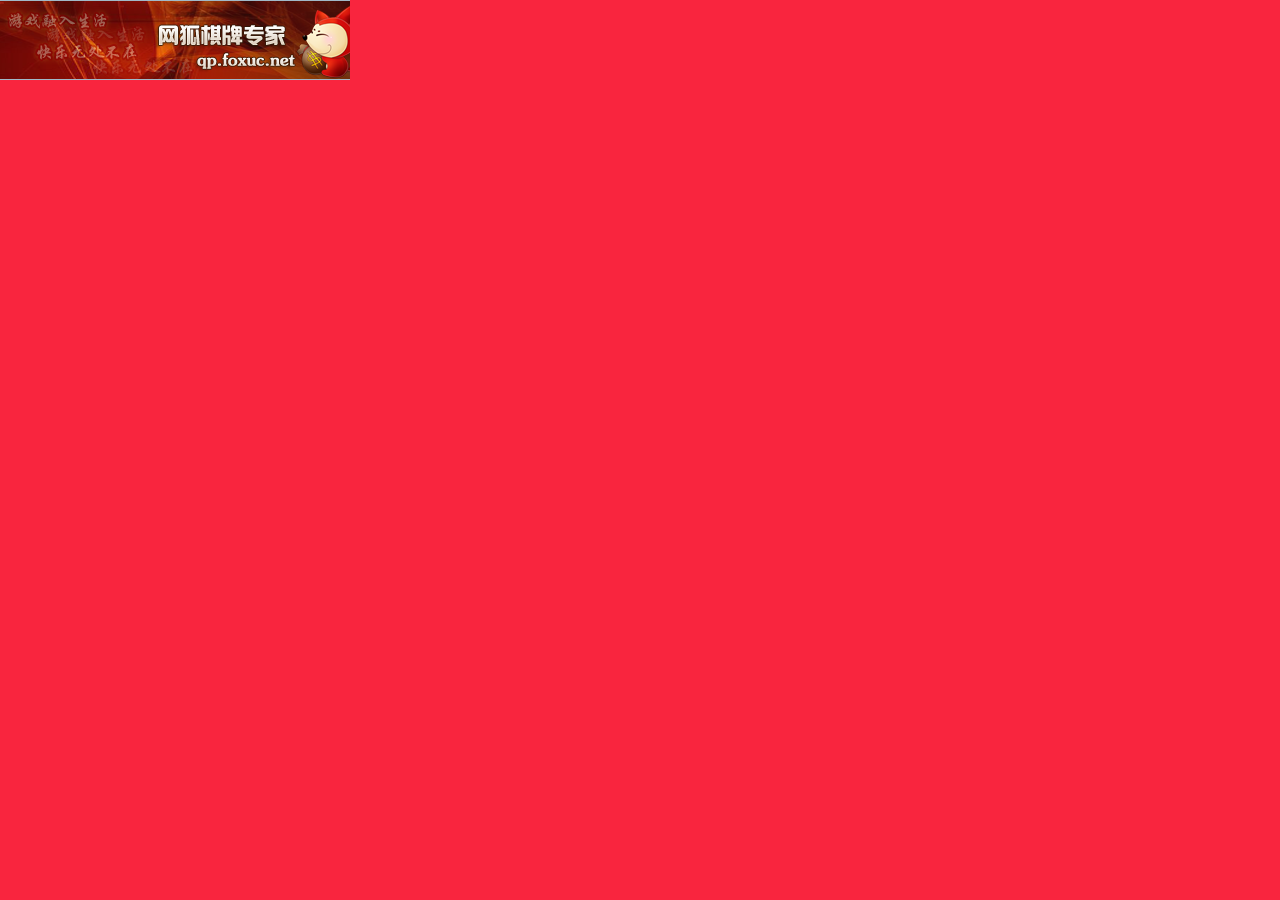
<file: Web/ads/ClosePlaza.htm>
<!DOCTYPE html PUBLIC "-//W3C//DTD XHTML 1.0 Transitional//EN" "http://www.w3.org/TR/xhtml1/DTD/xhtml1-transitional.dtd">
<html xmlns="http://www.w3.org/1999/xhtml">
<head>
    <link href="images/ads.css" type="text/css" rel="Stylesheet" />
    <script type="text/javascript" src="scripts/gameflash.js"></script>
	<title>�˳���� - ��Ϸ��԰</title>
</head>
<body>
<img src="images/ClosePlaza.bmp" id="_pics" />
</body>
</html>
</file>
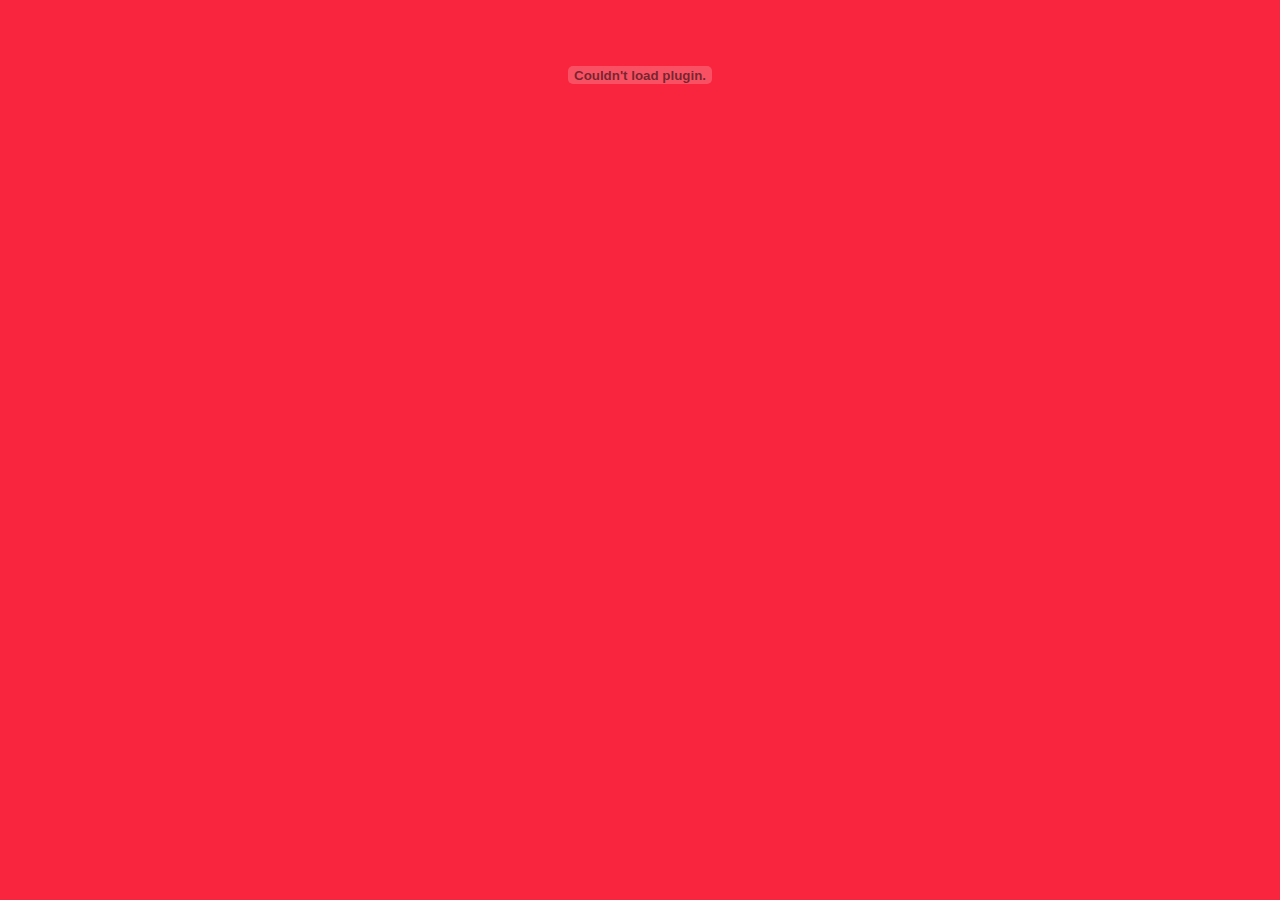
<file: Web/ads/game.htm>
<!DOCTYPE html PUBLIC "-//W3C//DTD XHTML 1.0 Transitional//EN" "http://www.w3.org/TR/xhtml1/DTD/xhtml1-transitional.dtd">
<html xmlns="http://www.w3.org/1999/xhtml">
<head>
    <link href="images/ads.css" type="text/css" rel="Stylesheet" />
	<script type="text/javascript" src="scripts/gameflash.js"></script>
	<title>��Ϸ��� - ��Ϸ��԰</title>
</head>
<body>
<div id="flashcontent_200706291551">��֧��Flash</div>
<script type="text/javascript">
var objFlash = new gameFlash("images/game.swf", "", "100%", "100%", "7", "", false,"High");
objFlash.addParam("wmode", "transparent");
//objFlash.addParam("wmode", "window");
objFlash.write("flashcontent_200706291551");	
</script>
</body>
</html>
</file>
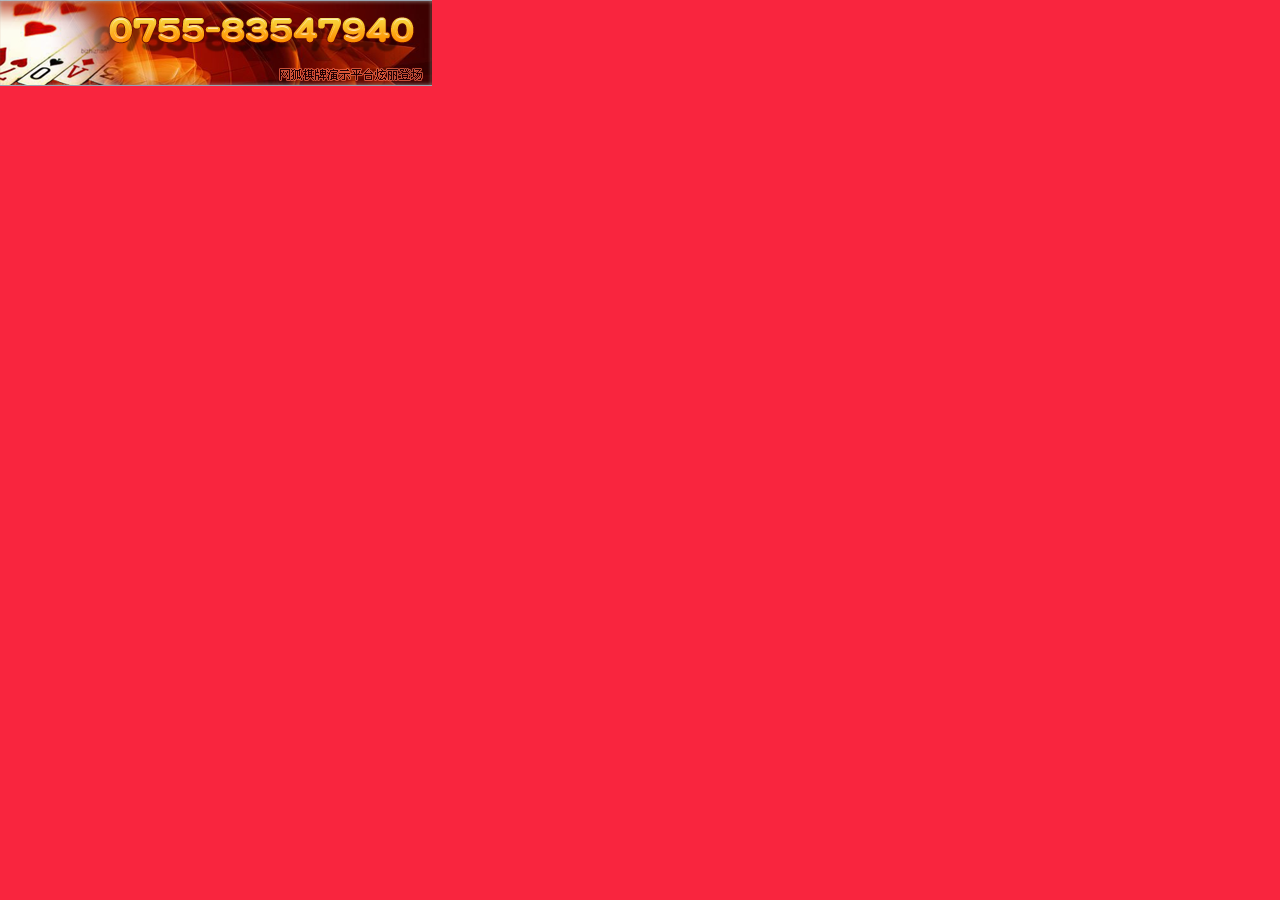
<file: Web/ads/LogonLogo.htm>
<!DOCTYPE html PUBLIC "-//W3C//DTD XHTML 1.0 Transitional//EN" "http://www.w3.org/TR/xhtml1/DTD/xhtml1-transitional.dtd">
<html xmlns="http://www.w3.org/1999/xhtml">
<head>
    <link href="images/ads.css" type="text/css" rel="Stylesheet" />
    <script type="text/javascript" src="scripts/gameflash.js"></script>
	<title>��¼��� - ��Ϸ��԰</title>
</head>
<body>
<img src="images/LogonLogo.bmp" id="_pics" />
</body>
</html>
</file>
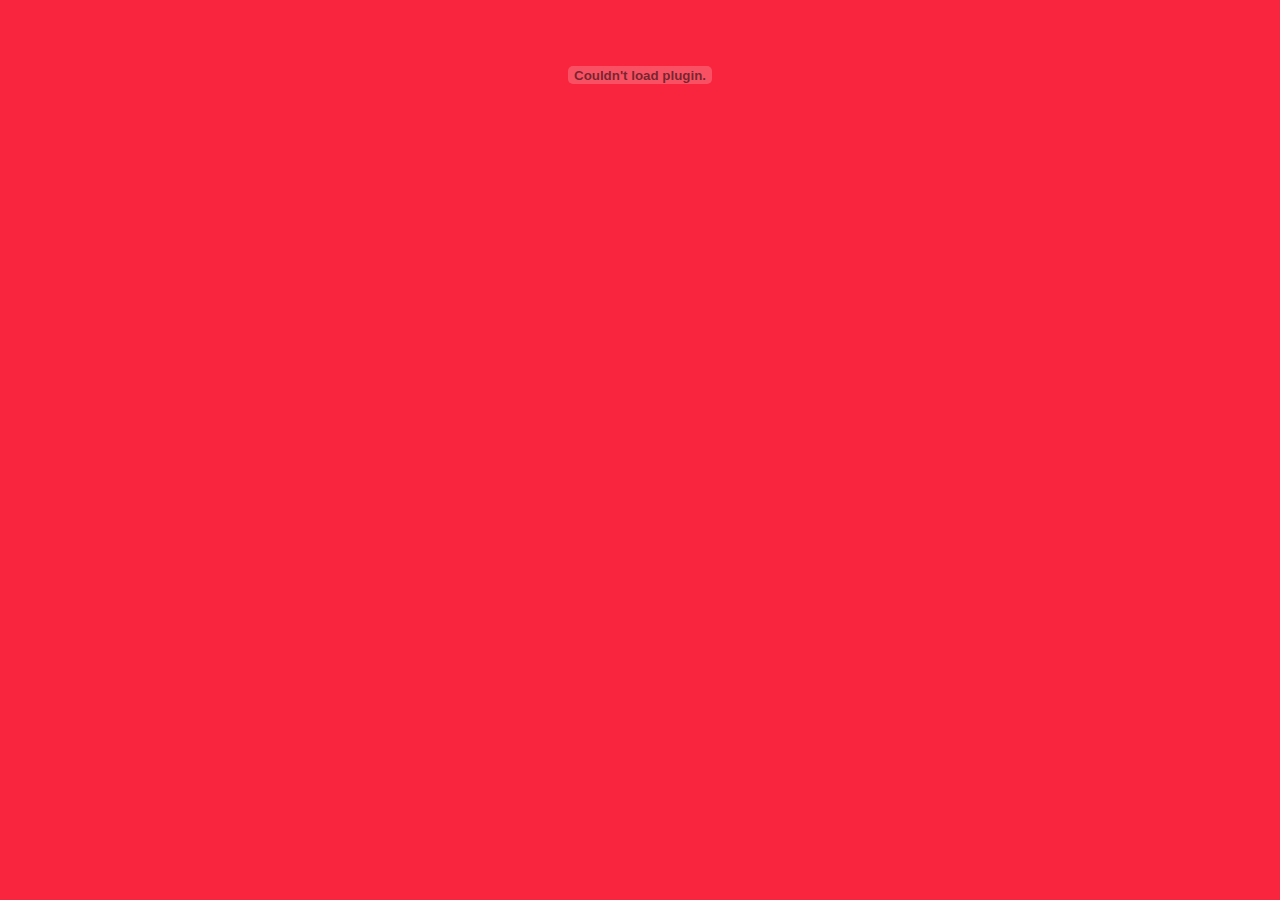
<file: Web/ads/platformTop.htm>
<!DOCTYPE html PUBLIC "-//W3C//DTD XHTML 1.0 Transitional//EN" "http://www.w3.org/TR/xhtml1/DTD/xhtml1-transitional.dtd">
<html xmlns="http://www.w3.org/1999/xhtml">
<head>	
    <link href="images/ads.css" type="text/css" rel="Stylesheet" />	
	<script type="text/javascript" src="scripts/gameflash.js"></script>
	<title>������� - ��Ϸ��԰</title>
</head>
<body>
<!--<img src="images/platformTop.bmp" id="_pics" />-->
<div id="flashcontent_200706291551">��֧��Flash</div>
<script type="text/javascript">
var objFlash = new gameFlash("images/platformTop.swf", "", "100%", "100%", "7", "", false, "High");
objFlash.addParam("wmode", "transparent");
//objFlash.addParam("wmode", "window");
objFlash.write("flashcontent_200706291551");	
</script>
</body>
</html>
</file>
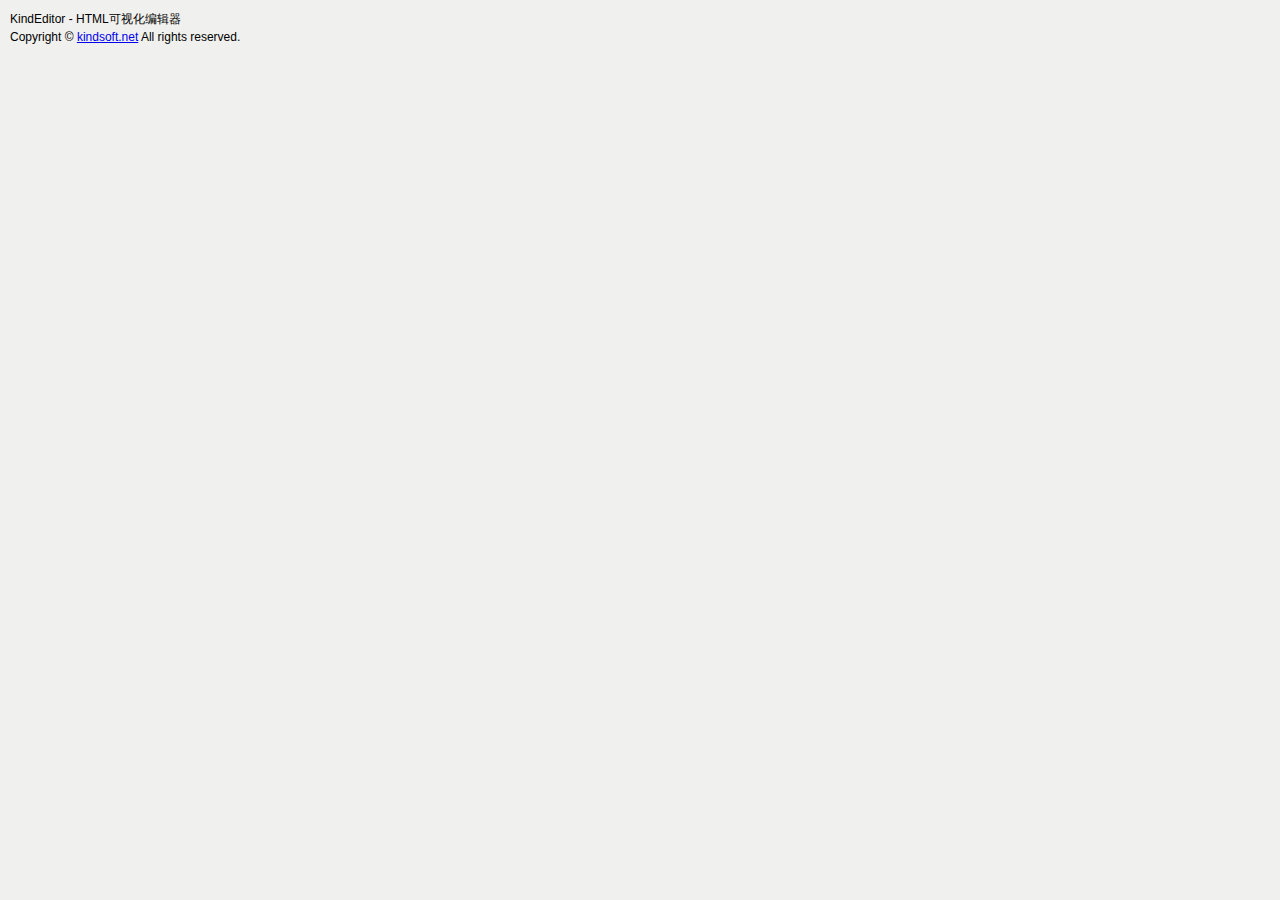
<file: Web/kindeditor/plugins/about.html>
﻿<!DOCTYPE html PUBLIC "-//W3C//DTD XHTML 1.0 Transitional//EN" "http://www.w3.org/TR/xhtml1/DTD/xhtml1-transitional.dtd">
<html xmlns="http://www.w3.org/1999/xhtml">
<head>
  <meta http-equiv="content-type" content="text/html; charset=utf-8" />
  <title>About</title>
  <style type="text/css" rel="stylesheet">
	body {
		font-size:12px;
		line-height: 1.5;
		font-family: "sans serif",tahoma,verdana,helvetica;
		margin:0;
		background-color:#F0F0EE;
		overflow:hidden;
	}
	.main {
		margin: 10px;
	}
	.title {
		font-size: 18px;
		font-weight: bold;
		color: #FB7155;
		margin-bottom: 10px;
	}
	.table {
		list-style-image:none;
		list-style-position:outside;
		list-style-type:none;
		margin:0;
		padding:0;
		display:block;
	}
	.table li {
		padding:0;
		margin:0;
		display:list-item;
	}
	.table li label {
		font-weight:bold;
	}
	.table li input {
		vertical-align:middle;
	}
	.table li img {
		vertical-align:middle;
	}
  </style>
  <script type="text/javascript">
	var KE = parent.KE;
	location.href.match(/\?id=([\w-]+)/i);
	var id = RegExp.$1;
	KE.event.ready(function() {
		KE.util.hideLoadingPage(id);
	}, window, document);
  </script>
</head>
<body>
	<div class="main">
		<ul class="table">
			<li>
				KindEditor <script type="text/javascript">document.write(parent.KE.version);</script> - HTML可视化编辑器
			</li>
			<li>
				Copyright &copy; <a href="http://www.kindsoft.net/" target="_blank">kindsoft.net</a> All rights reserved.
			</li>
		</ul>
	</div>
</body>
</html>
</file>
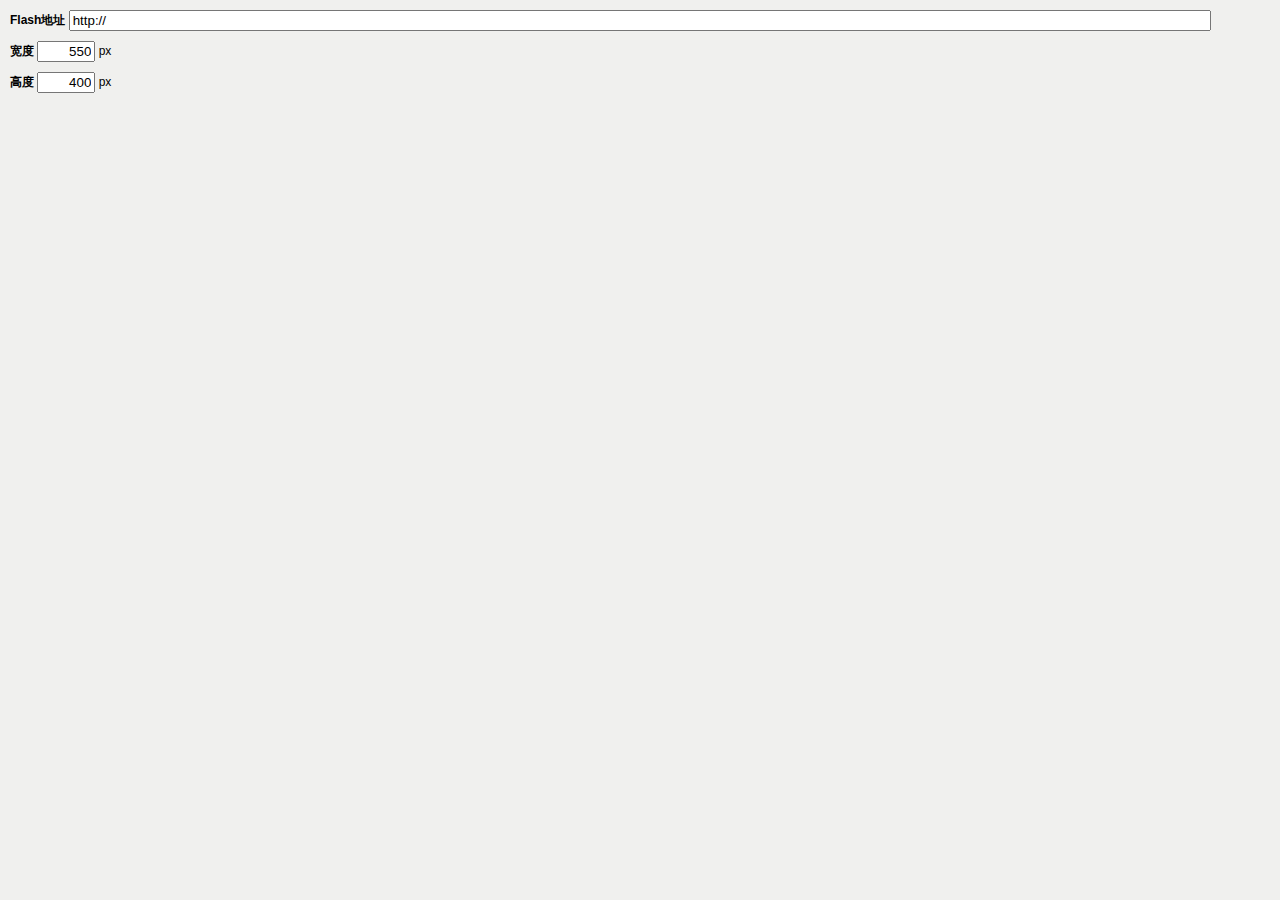
<file: Web/kindeditor/plugins/flash.html>
﻿<!DOCTYPE html PUBLIC "-//W3C//DTD XHTML 1.0 Transitional//EN" "http://www.w3.org/TR/xhtml1/DTD/xhtml1-transitional.dtd">
<html xmlns="http://www.w3.org/1999/xhtml">
<head>
  <meta http-equiv="content-type" content="text/html; charset=utf-8" />
  <title>Flash</title>
  <style type="text/css" rel="stylesheet">
	body {
		font-size:12px;
		font-family: "sans serif",tahoma,verdana,helvetica;
		margin:0;
		background-color:#F0F0EE;
		overflow:hidden;
	}
	label {
		cursor:pointer;
	}
	.main {
		margin: 10px;
	}
	.table {
		list-style-image:none;
		list-style-position:outside;
		list-style-type:none;
		margin:0;
		padding:0;
		display:block;
	}
	.table li {
		padding:0;
		margin-bottom:10px;
		display:list-item;
		line-height:1.5;
	}
	.table li label {
		font-weight:bold;
	}
	.table li input {
		vertical-align:middle;
	}
	.table li img {
		vertical-align:middle;
	}
  </style>
  <script type="text/javascript">
	var KE = parent.KE;
	location.href.match(/\?id=([\w-]+)/i);
	var id = RegExp.$1;
	KE.event.ready(function() {
		KE.util.hideLoadingPage(id);
	}, window, document);
  </script>
</head>
<body>
	<div class="main">
		<ul class="table">
			<li>
				<label for="url">Flash地址</label>
				<input type="text" id="url" name="url" value="http://" maxlength="255" style="width:90%;" />
			</li>
			<li>
				<label for="width">宽度</label>
				<input type="text" id="width" name="width" value="550" maxlength="4" style="width:50px;text-align:right;" /> px
			</li>
			<li>
				<label for="height">高度</label>
				<input type="text" id="height" name="height" value="400" maxlength="4" style="width:50px;text-align:right;" /> px
			</li>
		</ul>
	</div>
</body>
</html>
</file>
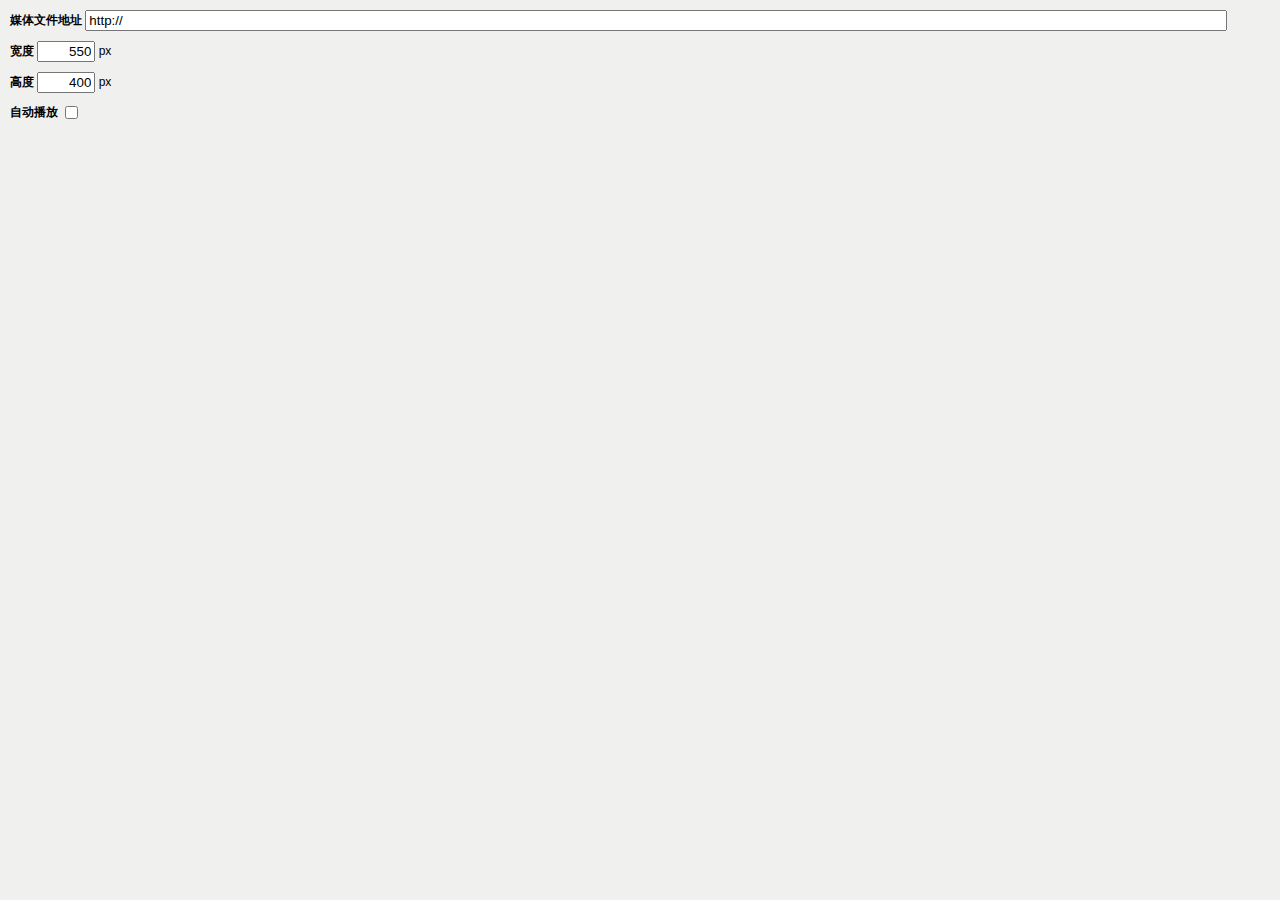
<file: Web/kindeditor/plugins/media.html>
﻿<!DOCTYPE html PUBLIC "-//W3C//DTD XHTML 1.0 Transitional//EN" "http://www.w3.org/TR/xhtml1/DTD/xhtml1-transitional.dtd">
<html xmlns="http://www.w3.org/1999/xhtml">
<head>
  <meta http-equiv="content-type" content="text/html; charset=utf-8" />
  <title>Media</title>
  <style type="text/css" rel="stylesheet">
	body {
		font-size:12px;
		font-family: "sans serif",tahoma,verdana,helvetica;
		margin:0;
		background-color:#F0F0EE;
		overflow:hidden;
	}
	label {
		cursor:pointer;
	}
	.main {
		margin: 10px;
	}
	.table  {
		list-style-image:none;
		list-style-position:outside;
		list-style-type:none;
		margin:0;
		padding:0;
		display:block;
	}
	.table li {
		padding:0;
		margin-bottom:10px;
		display:list-item;
		line-height:1.5;
	}
	.table li label {
		font-weight:bold;
	}
	.table li input {
		vertical-align:middle;
	}
	.table li img {
		vertical-align:middle;
	}
  </style>
  <script type="text/javascript">
	var KE = parent.KE;
	location.href.match(/\?id=([\w-]+)/i);
	var id = RegExp.$1;
	KE.event.ready(function() {
		KE.util.hideLoadingPage(id);
	}, window, document);
  </script>
</head>
<body>
	<div class="main">
		<ul class="table">
			<li>
				<label for="url">媒体文件地址</label>
				<input type="text" id="url" name="url" value="http://" maxlength="255" style="width:90%;" />
			</li>
			<li>
				<label for="width">宽度</label>
				<input type="text" id="width" name="width" value="550" maxlength="4" style="width:50px;text-align:right;" /> px
			</li>
			<li>
				<label for="height">高度</label>
				<input type="text" id="height" name="height" value="400" maxlength="4" style="width:50px;text-align:right;" /> px
			</li>
			<li>
				<label for="autostart">自动播放</label>
				<input type="checkbox" id="autostart" name="autostart" value="1" />
			</li>
		</ul>
	</div>
</body>
</html>
</file>
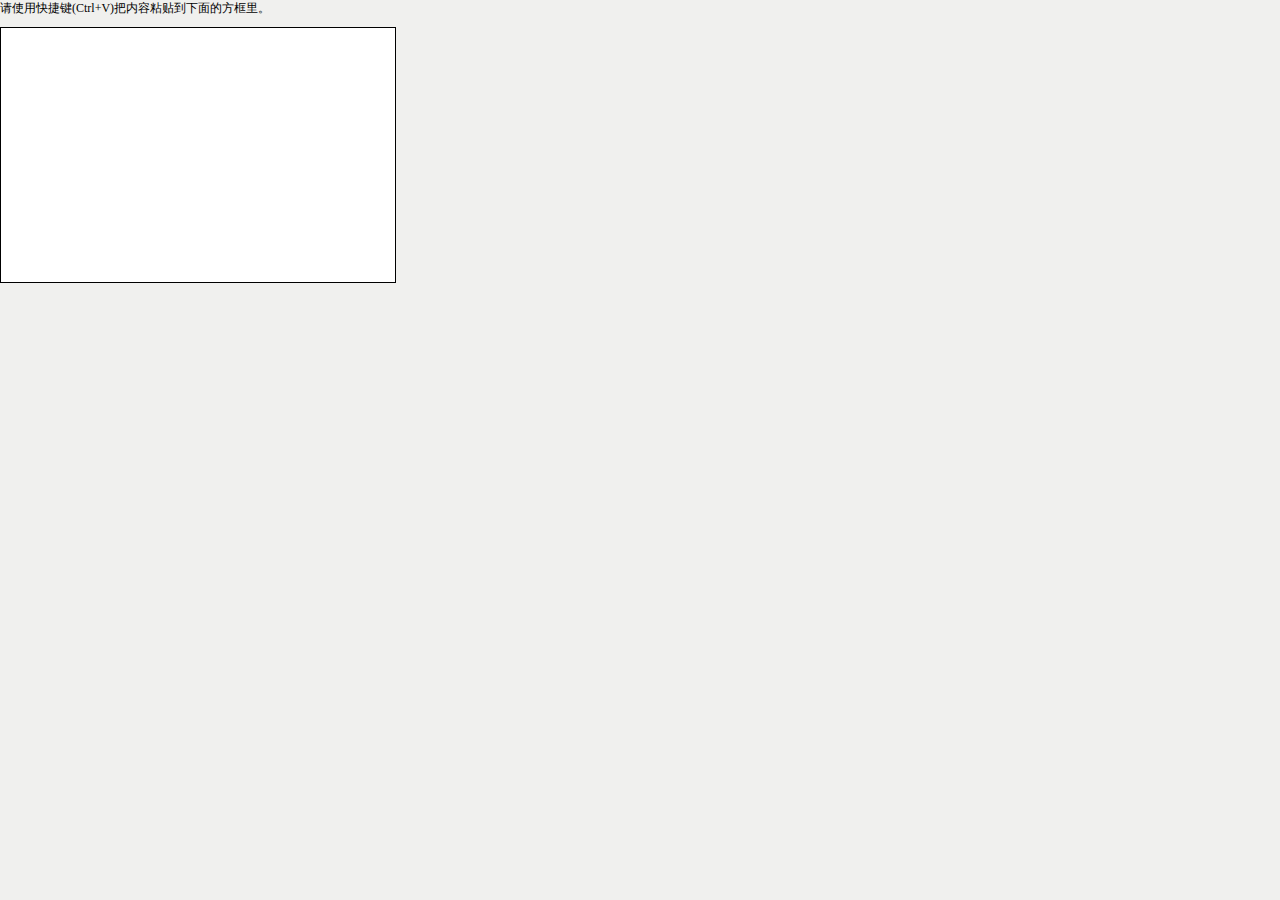
<file: Web/kindeditor/plugins/plainpaste.html>
﻿<!DOCTYPE html PUBLIC "-//W3C//DTD XHTML 1.0 Transitional//EN" "http://www.w3.org/TR/xhtml1/DTD/xhtml1-transitional.dtd">
<html xmlns="http://www.w3.org/1999/xhtml">
<head>
  <meta http-equiv="content-type" content="text/html; charset=utf-8" />
  <title>PlainPaste</title>
  <style type="text/css" rel="stylesheet">
	html, body {
		padding: 0;
		margin: 0;
		font-size:12px;
		background-color:#F0F0EE;
	}
	#textArea {
		width:390px;
		height:250px;
		border:1px solid #000000;
		overflow: auto;
		resize: none;
	}
	#textArea:focus {
		outline: none;
	}
  </style>
  <script type="text/javascript">
	var KE = parent.KE;
	location.href.match(/\?id=([\w-]+)/i);
	var id = RegExp.$1;
	KE.event.ready(function() {
		KE.util.hideLoadingPage(id);
	}, window, document);
  </script>
</head>
<body>
<div style="margin-bottom:10px;">请使用快捷键(Ctrl+V)把内容粘贴到下面的方框里。</div>
<textarea id="textArea"></textarea>
</body>
</html>
</file>
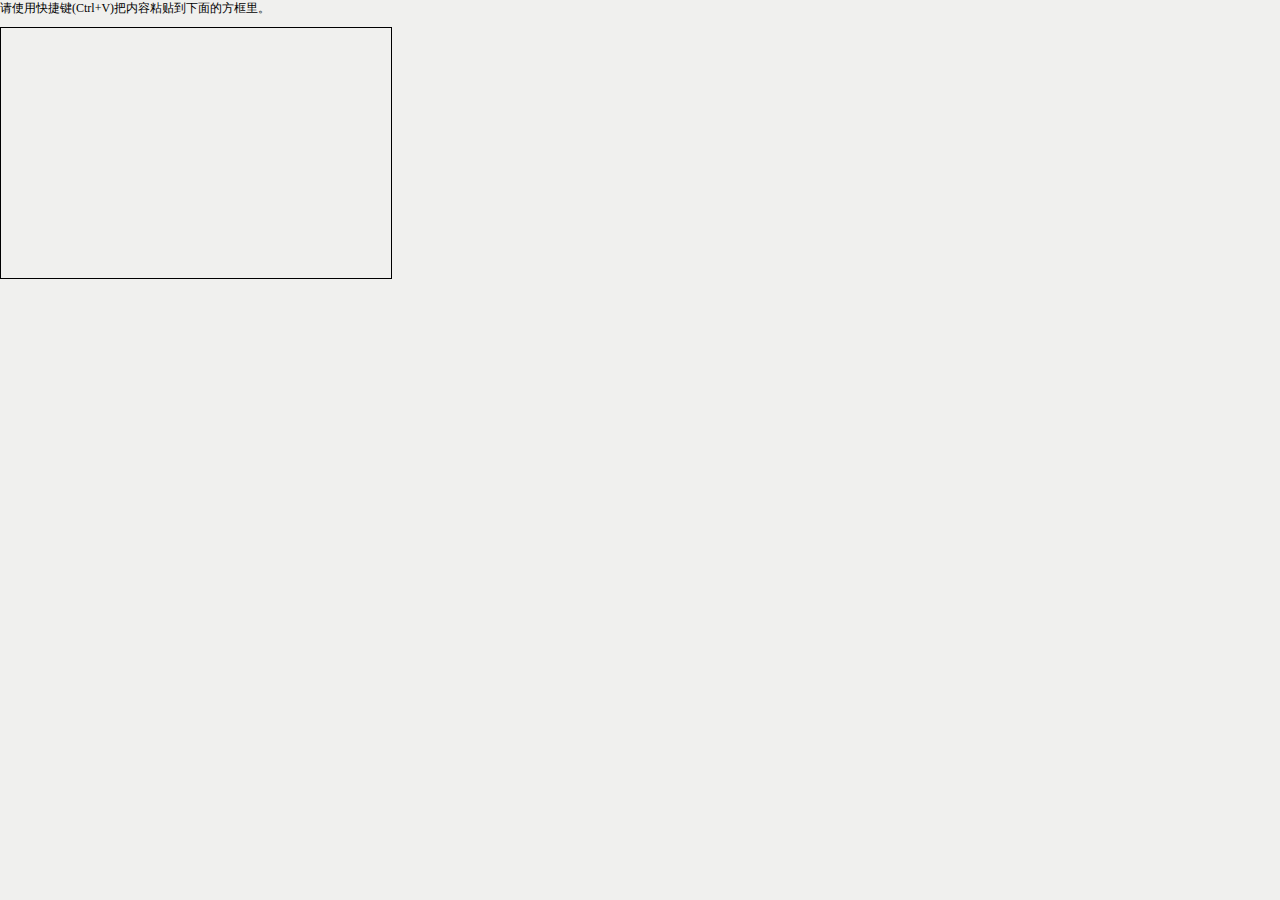
<file: Web/kindeditor/plugins/wordpaste.html>
﻿<!DOCTYPE html PUBLIC "-//W3C//DTD XHTML 1.0 Transitional//EN" "http://www.w3.org/TR/xhtml1/DTD/xhtml1-transitional.dtd">
<html xmlns="http://www.w3.org/1999/xhtml">
<head>
  <meta http-equiv="content-type" content="text/html; charset=utf-8" />
  <title>WordPaste</title>
  <style type="text/css" rel="stylesheet">
	html, body {
	padding: 0;
	margin: 0;
	font-size:12px;
	margin: 0px;
	background-color:#F0F0EE;
	}
	#wordIframe {
	width:390px;
	height:250px;
	border:1px solid #000000;
	}
  </style>
  <script type="text/javascript">
	var KE = parent.KE;
	location.href.match(/\?id=([\w-]+)/i);
	var id = RegExp.$1;
	KE.event.ready(function() {
		var iframe = KE.$('wordIframe', document);
		var iframeDoc = KE.util.getIframeDoc(iframe);
		iframeDoc.open();
		iframeDoc.write('<html><head><title>WordPaste</title></head>');
		iframeDoc.write('<body style="background-color:#FFFFFF;font-size:12px;margin:2px;" />');
		if (!KE.browser.IE) iframeDoc.write('<br />');
		iframeDoc.write('</body></html>');
		iframeDoc.close();
		KE.util.hideLoadingPage(id);
		window.setTimeout(function() {
			if (KE.browser.IE) iframeDoc.body.contentEditable = 'true';
			else iframeDoc.designMode = 'on';
		}, 0);
	}, window, document);
  </script>
</head>
<body>
  <div style="margin-bottom:10px;">请使用快捷键(Ctrl+V)把内容粘贴到下面的方框里。</div>
  <iframe id="wordIframe" name="wordIframe" frameBorder="0"></iframe>
</body>
</html>
</file>
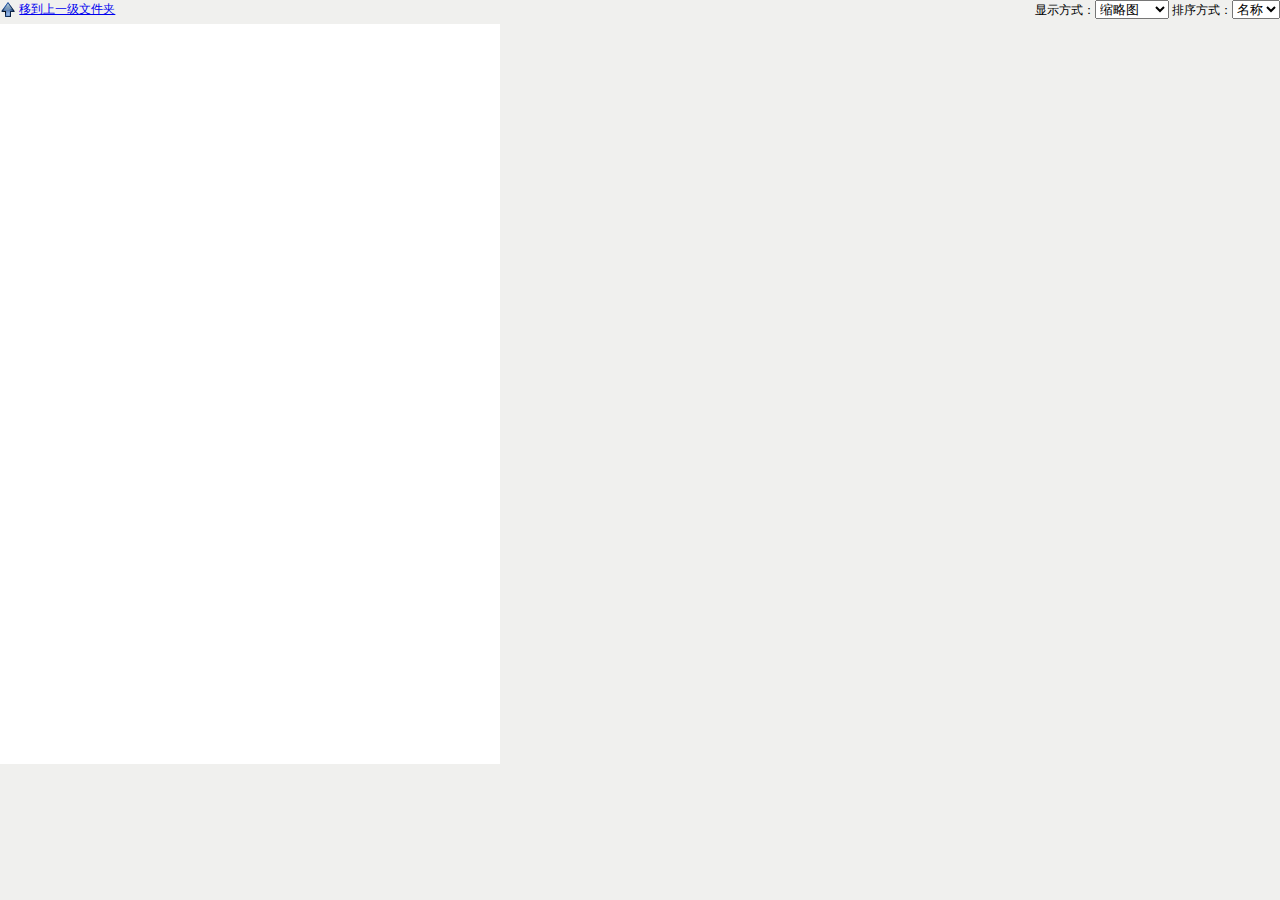
<file: Web/kindeditor/plugins/file_manager/file_manager.html>
﻿<html>
	<head>
		<meta http-equiv="content-type" content="text/html; charset=utf-8" />
		<title>File Manager</title>
		<link type="text/css" rel="stylesheet" href="./file_manager.css" />
		<script type="text/javascript" charset="utf-8" src="./file_manager.js"></script>
	</head>
	<body>
		<table class="top" border="0" cellpadding="0" cellspacing="0" width="100%">
			<tr>
				<td>
					<img src="./images/go-up.gif" width="16" height="16" border="0" alt="上一级目录" align="absmiddle" />
					<a id="moveup" href="javascript:;">移到上一级文件夹</a>
				</td>
				<td align="right">
					显示方式：<select id="viewType" name="viewType">
						<option value="VIEW" selected="selected">缩略图</option>
						<option value="LIST">详细信息</option>
					</select>
					排序方式：<select id="orderType" name="orderType">
						<option value="NAME" selected="selected">名称</option>
						<option value="SIZE">大小</option>
						<option value="TYPE">类型</option>
					</select>
				</td>
			</tr>
			<tr>
				<td height="5"></td>
				<td height="5"></td>
			</tr>
		</table>
		<div id="listDiv" class="file-list"></div>
		<div id="viewDiv" class="file-view"></div>
	</body>
</html>
</file>
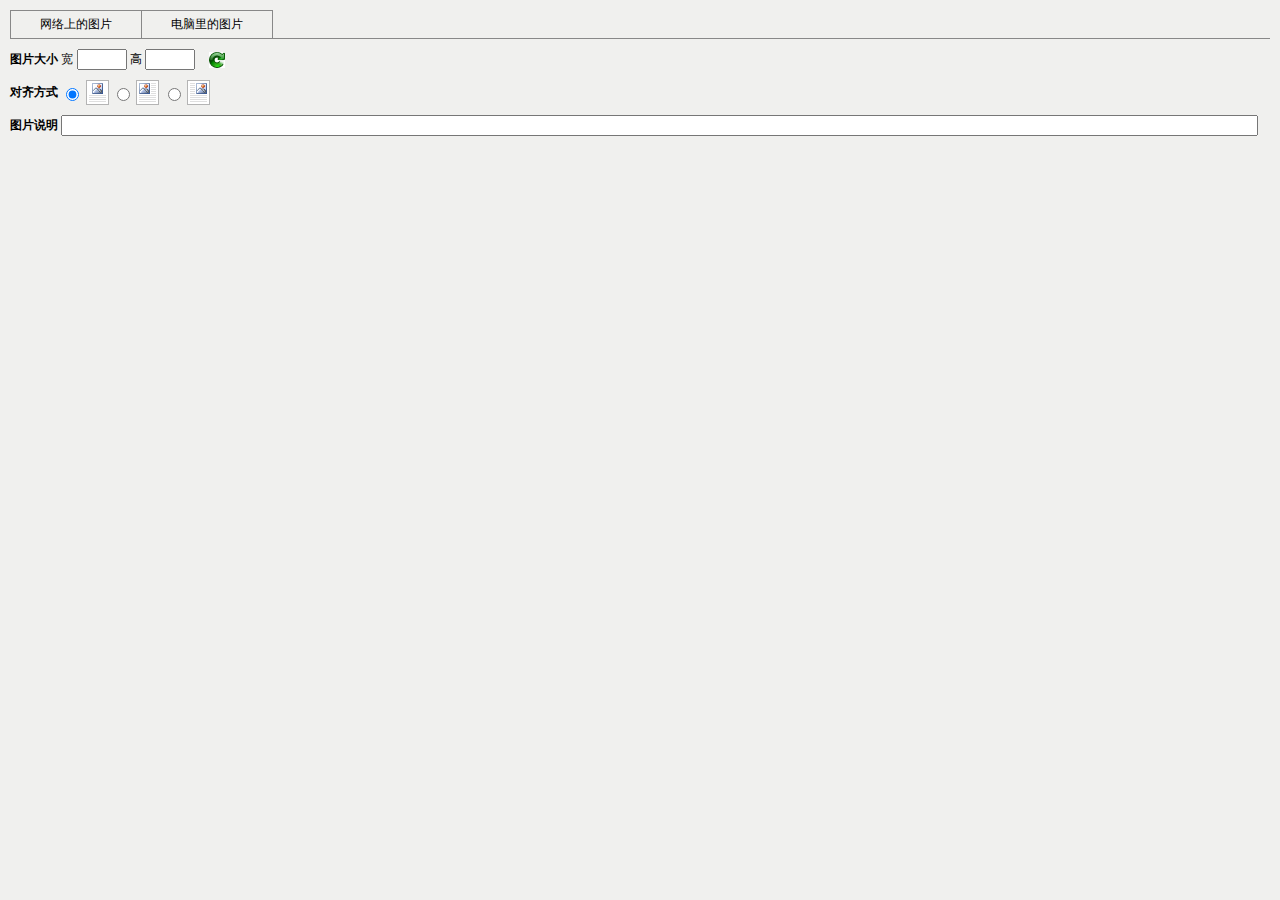
<file: Web/kindeditor/plugins/image/image.html>
﻿<html>
	<head>
		<meta http-equiv="content-type" content="text/html; charset=utf-8" />
		<title>Image</title>
		<style type="text/css" rel="stylesheet">
			body {
				font-size:12px;
				font-family: "sans serif",tahoma,verdana,helvetica;
				margin:0;
				background-color:#F0F0EE;
				overflow:hidden;
			}
			form {
				margin:0;
			}
			label {
				cursor:pointer;
			}
			#resetBtn {
				margin-left:10px;
				cursor:pointer;
			}
			.main {
				margin: 10px;
			}
			.tab-navi {
				width:100%;
				overflow:hidden;
				margin-bottom:10px;
			}
			.tab-navi ul  {
				list-style-image:none;
				list-style-position:outside;
				list-style-type:none;
				margin:0;
				padding:0;
				display:block;
				float:left;
				width:100%;
				border-bottom:1px solid #888888;
			}
			.tab-navi li {
				border: 1px solid #888888;
				margin:0 -1px -1px 0;
				float: left;
				padding: 5px;
				background-color: #F0F0EE;
				text-align: center;
				width: 120px;
				font-weight: normal;
				cursor: pointer;
			}
			.tab-navi li.selected {
				background-color: #E0E0E0;
				font-weight: bold;
				cursor: default;
			}
			.table  {
				list-style-image:none;
				list-style-position:outside;
				list-style-type:none;
				margin:0;
				padding:0;
				display:block;
			}
			.table li {
				padding:0;
				margin-bottom:10px;
				display:list-item;
			}
			.table li label {
				font-weight:bold;
			}
			.table li input {
				vertical-align:middle;
			}
			.table li img {
				vertical-align:middle;
			}
		</style>
		<script type="text/javascript">
			var KE = parent.KE;
			location.href.match(/\?id=([\w-]+)/i);
			var id = RegExp.$1;
			var fileManager = null;
			var allowUpload = (typeof KE.g[id].allowUpload == 'undefined') ? true : KE.g[id].allowUpload;
			var allowFileManager = (typeof KE.g[id].allowFileManager == 'undefined') ? false : KE.g[id].allowFileManager;
			var referMethod = (typeof KE.g[id].referMethod == 'undefined') ? '' : KE.g[id].referMethod;
			var imageUploadJson = (typeof KE.g[id].imageUploadJson == 'undefined') ? '../../asp/upload_json.asp' : KE.g[id].imageUploadJson;
			KE.event.ready(function() {
				var typeBox = KE.$('type', document);
				var urlBox = KE.$('url', document);
				var alignElements = document.getElementsByName('align');
				var fileBox = KE.$('imgFile', document);
				var widthBox = KE.$('imgWidth', document);
				var heightBox = KE.$('imgHeight', document);
				var titleBox = KE.$('imgTitle', document);
				var resetBtn = KE.$('resetBtn', document);
				var tabNavi = KE.$('tabNavi', document);
				var viewServer = KE.$('viewServer', document);
				var liList = tabNavi.getElementsByTagName('li');
				var selectTab = function(num) {
					if (num == 1) resetBtn.style.display = 'none';
					else resetBtn.style.display = '';
					widthBox.value = '';
					heightBox.value = '';
					titleBox.value = '';
					alignElements[0].checked = true;
					for (var i = 0, len = liList.length; i < len; i++) {
						var li = liList[i];
						if (i === num) {
							li.className = 'selected';
							li.onclick = null;
						} else {
							if (allowUpload) {
								li.className = '';
								li.onclick = (function (i) {
									return function() {
										if (!fileManager) selectTab(i);
									};
								})(i);
							} else {
								li.parentNode.removeChild(li);
							}
						}
						KE.$('tab' + (i + 1), document).style.display = 'none';
					}
					typeBox.value = num + 1;
					KE.$('tab' + (num + 1), document).style.display = '';
				}
				if (!allowFileManager) {
					viewServer.parentNode.removeChild(viewServer);
					urlBox.style.width = '300px';
				}
				selectTab(0);
				var imgNode = KE.plugin['image'].getSelectedNode(id);
				if (imgNode) {
					var tempDiv = KE.$$('div', KE.g[id].iframeDoc);
					tempDiv.appendChild(imgNode.cloneNode(false));
					var imgHtml = tempDiv.innerHTML;
					var src = imgNode.src;
					if (imgHtml.match(/kesrc="([^"]+)"/i)) src = RegExp.$1;
					urlBox.value = src;
					widthBox.value = imgNode.width;
					heightBox.value = imgNode.height;
					titleBox.value = (typeof imgNode.alt != 'undefined') ? imgNode.alt : imgNode.title;
					for (var i = 0, len = alignElements.length; i < len; i++) {
						if (alignElements[i].value == imgNode.align) {
							alignElements[i].checked = true;
							break;
						}
					}
				}
				KE.event.add(viewServer, 'click', function () {
					if (fileManager) return false;
					fileManager = new KE.dialog({
						id : id,
						cmd : 'file_manager',
						file : 'file_manager/file_manager.html?id=' + id + '&ver=' + KE.version,
						width : 500,
						height : 400,
						loadingMode : true,
						title : '浏览服务器',
						noButton : '取消',
						afterHide : function() {
							fileManager = null;
						}
					});
					fileManager.show();
				});
				KE.$('uploadForm', document).action = imageUploadJson;
				KE.$('referMethod', document).value = referMethod;
				var alignIds = ['default', 'left', 'right'];
				for (var i = 0, len = alignIds.length; i < len; i++) {
					KE.event.add(KE.$(alignIds[i] + 'Img', document), 'click', (function(i) {
						return function() {
							KE.$(alignIds[i] + 'Chk', document).checked = true;
						};
					})(i));
				}
				KE.event.add(resetBtn, 'click', function() {
					var g = KE.g[id];
					var img = KE.$$('img', g.iframeDoc);
					img.src = urlBox.value;
					img.style.position = 'absolute';
					img.style.visibility = 'hidden';
					img.style.top = '0px';
					img.style.left = '1000px';
					g.iframeDoc.body.appendChild(img);
					widthBox.value = img.width;
					heightBox.value = img.height;
					g.iframeDoc.body.removeChild(img);
				});
				KE.util.hideLoadingPage(id);
			}, window, document);
		</script>
	</head>
	<body>
		<div class="main">
			<div id="tabNavi" class="tab-navi">
				<ul>
					<li>网络上的图片</li>
					<li>电脑里的图片</li>
				</ul>
			</div>
			<iframe name="uploadIframe" id="uploadIframe" style="display:none;"></iframe>
			<input type="hidden" id="type" name="type" value="" />
			<form id="uploadForm" name="uploadForm" method="post" enctype="multipart/form-data" target="uploadIframe">
				<input type="hidden" id="editorId" name="id" value="" />
				<input type="hidden" id="referMethod" name="referMethod" value="" />
				<input type="hidden" name="imgBorder" value="0" />
				<ul class="table">
					<li>
						<div id="tab1" style="display:none;">
							<label for="url">图片地址</label>
							<input type="text" id="url" name="url" value="http://" maxlength="255" style="width:250px;" />
							<input type="button" id="viewServer" name="viewServer" value="浏览..." />
						</div>
						<div id="tab2" style="display:none;">
							<label for="imgFile">图片地址</label>
							<input type="file" id="imgFile" name="imgFile" style="width:300px;" />
						</div>
					</li>
					<li>
						<label for="imgWidth">图片大小</label>
						宽 <input type="text" id="imgWidth" name="imgWidth" value="" maxlength="4" style="width:50px;text-align:right;" />
						高 <input type="text" id="imgHeight" name="imgHeight" value="" maxlength="4" style="width:50px;text-align:right;" />
						<img src="./images/refresh.gif" width="16" height="16" id="resetBtn" alt="重置大小" title="重置大小" />
					</li>
					<li>
						<label>对齐方式</label>
						<input type="radio" id="defaultChk" name="align" value="" checked="checked" /> <img id="defaultImg" src="./images/align_top.gif" width="23" height="25" border="0" alt="默认方式" title="默认方式" />
						<input type="radio" id="leftChk" name="align" value="left" /> <img id="leftImg" src="./images/align_left.gif" width="23" height="25" border="0" alt="左对齐" title="左对齐" />
						<input type="radio" id="rightChk" name="align" value="right" /> <img id="rightImg" src="./images/align_right.gif" width="23" height="25" border="0" alt="右对齐" title="右对齐" />
					</li>
					<li>
						<label for="imgTitle">图片说明</label>
						<input type="text" id="imgTitle" name="imgTitle" value="" maxlength="255" style="width:95%;" />
					</li>
				</ul>
			</form>
		</div>
	</body>
</html>
</file>
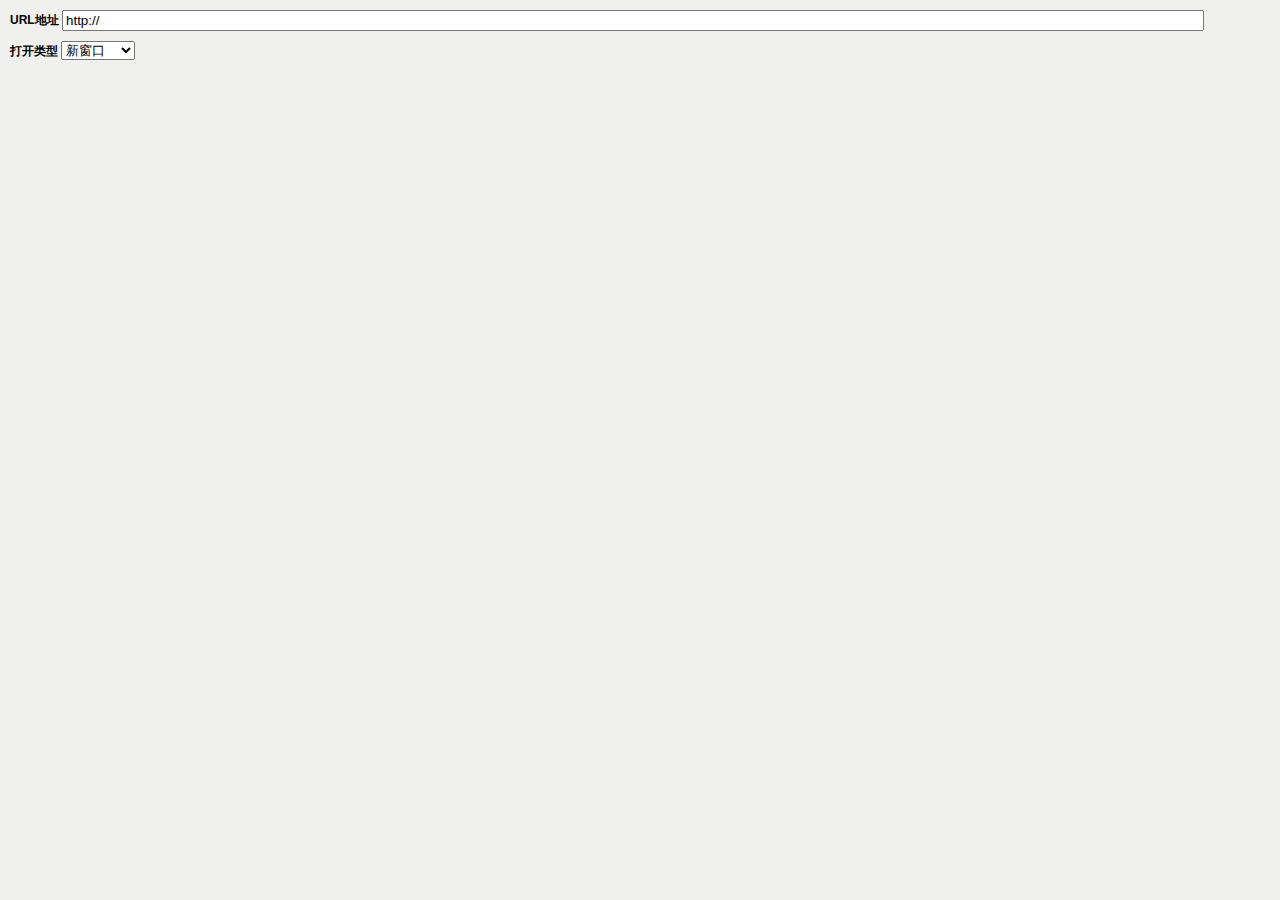
<file: Web/kindeditor/plugins/link/link.html>
﻿<!DOCTYPE html PUBLIC "-//W3C//DTD XHTML 1.0 Transitional//EN" "http://www.w3.org/TR/xhtml1/DTD/xhtml1-transitional.dtd">
<html xmlns="http://www.w3.org/1999/xhtml">
<head>
  <meta http-equiv="content-type" content="text/html; charset=utf-8" />
  <title>Flash</title>
  <style type="text/css" rel="stylesheet">
	body {
		font-size:12px;
		font-family: "sans serif",tahoma,verdana,helvetica;
		margin:0;
		background-color:#F0F0EE;
		overflow:hidden;
	}
	label {
		cursor:pointer;
	}
	.main {
		margin: 10px;
	}
	.table {
		list-style-image:none;
		list-style-position:outside;
		list-style-type:none;
		margin:0;
		padding:0;
		display:block;
	}
	.table li {
		padding:0;
		margin-bottom:10px;
		display:list-item;
		line-height:1.5;
	}
	.table li label {
		font-weight:bold;
	}
	.table li input {
		vertical-align:middle;
	}
	.table li img {
		vertical-align:middle;
	}
  </style>
	<script type="text/javascript">
		var KE = parent.KE;
		location.href.match(/\?id=([\w-]+)/i);
		var id = RegExp.$1;
		KE.event.ready(function() {
			var hyperLink = KE.$('hyperLink', document);
			var linkType = KE.$('linkType', document);
			var linkNode = KE.plugin['link'].getSelectedNode(id);
			if (linkNode) {
				var tempDiv = KE.$$('div', KE.g[id].iframeDoc);
				tempDiv.appendChild(linkNode.cloneNode(false));
				var linkHtml = tempDiv.innerHTML;
				var src = linkNode.href;
				if (linkHtml.match(/kesrc="([^"]+)"/i)) src = RegExp.$1;
				var target = linkNode.target;
				hyperLink.value = KE.util.unescape(src);
				linkType.value = target == '_blank' ? target : '';
				var range = KE.g[id].keRange;
				range.selectTextNode(linkNode);
				KE.g[id].keSel.addRange(range);
			}
			KE.util.hideLoadingPage(id);
		}, window, document);
	</script>
</head>
<body>
	<div class="main">
		<ul class="table">
			<li>
				<label for="hyperLink">URL地址</label>
				<input type="text" id="hyperLink" name="hyperLink" value="http://" style="width:90%;" />
			</li>
			<li>
				<label for="linkType">打开类型</label>
				<select id="linkType" name="linkType">
				  <option value="_blank">新窗口</option>
				  <option value="">当前窗口</option>
				</select>
			</li>
		</ul>
	</div>
</body>
</html>
</file>
<file: Web/ads/images/ads.css>
﻿html { overflow:hidden;}
body, div {padding:0;margin: 0;font-size:12px; color:#646464;background-color: /*#d40605;*/#f9253e;border: 0; overflow:hidden;}
img { border:0;}
</file>
<file: Web/kindeditor/plugins/file_manager/file_manager.css>
body {
	font-size:12px;
	font-family: "sans serif",tahoma,verdana,helvetica;
	margin: 0;
	padding: 0;
	background-color:#F0F0EE;
	overflow: hidden;
}
td {
	font-size:12px;
}
.top {
	background-color:#F0F0EE;
}
.file-view {
	overflow: scroll;
	background-color:#FFFFFF;
	width: 500px;
	height: 370px;
}
.file-view-area {
	float:left;
	border: 1px solid #FFFFFF;
	margin: 5px;
}
.file-view-area .photo {
	width: 100px;
	height: 100px;
	margin: 3px;
}
.file-view-area .name {
	margin: 2px;
	text-align: center;
	overflow: hidden;
	width: 100px;
	height: 16px;
}
.selected {
	border: 1px solid #888888;
	background-color: #F0F0EE;
}
.noselected {
	border: 1px solid #DDDDDD;
	background-color: #FFFFFF;
}
.file-list {
	overflow: scroll;
	background-color:#FFFFFF;
	width: 500px;
	height: 370px;
}
.file-list-table {
	width: 100%;
}
.file-list-table .name {
	width: 55%;
}
.file-list-table .size {
	width: 15%;
}
.file-list-table .datetime {
	width: 30%;
	text-align: center;
}
</file>
